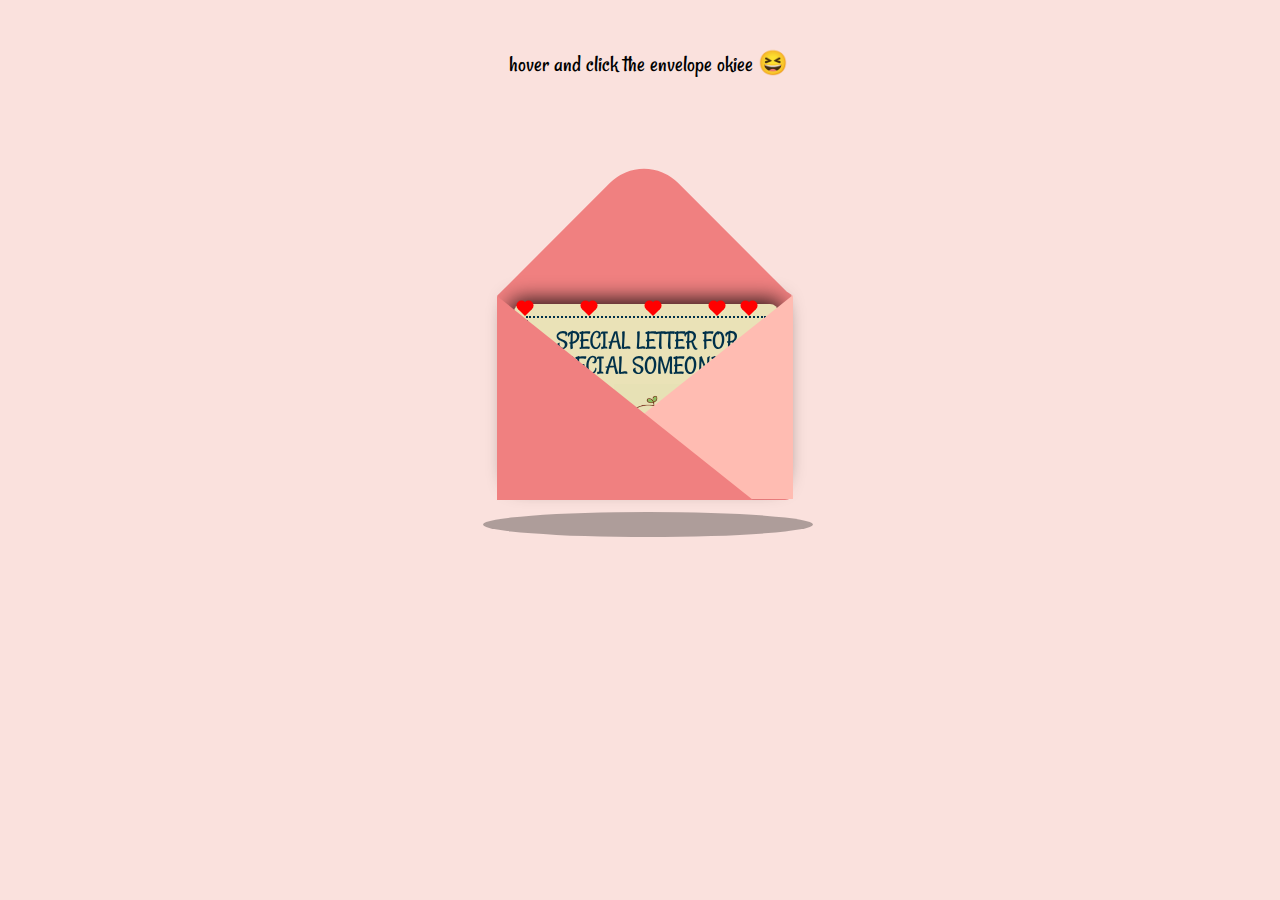
<file: index.html>
<!DOCTYPE html>
<html lang="en">
  <head>
    <meta charset="UTF-8">
    <meta name="viewport" content="width=device-width, initial-scale=1.0">

    <link rel="preconnect" href="https://fonts.googleapis.com">
    <link rel="preconnect" href="https://fonts.gstatic.com" crossorigin>
    <link href="https://fonts.googleapis.com/css2?family=Rancho&display=swap" rel="stylesheet">
    
    <link rel="stylesheet" href="./styles/style.css">
    <link rel="stylesheet" href="./styles/index.css">
    <link rel="stylesheet" href="./styles/utils.css">
    
    <script src="https://code.jquery.com/jquery-3.6.0.min.js"></script>
    <script type="text/javascript" src="./src/index.js"></script>

    <title>&hearts; To My Beloved &hearts;</title>
  </head>
  <body>
    <section class="my-letter container">
      
      <div class="text-guide">
        <p>hover and click the envelope okiee &#128518;</p>
      </div>
    
      <div class="floating-letter" onclick="location.href='./pages/wish.html';">  
        <div class="envelope-seal"></div>
        <div class="envelope-body"></div>
        <div class="envelope-wrapL"></div>
        <div class="envelope-wrapR"></div>

        <div class="card">
            <div class="card-border"></div>
            <div class="card-text">
              SPECIAL LETTER FOR
              <br>SPECIAL SOMEONE &hearts;
            </div>
            <img class="card-img" src="./images/leafHead-adorable.gif">
        </div>
      </div>

      <div class="hearts">
        <div class="one"></div>
        <div class="two"></div>
        <div class="three"></div>
        <div class="four"></div>
        <div class="five"></div>
      </div>

      <div class="shadow"></div>

    </section>
  </body>
</html>
</file>
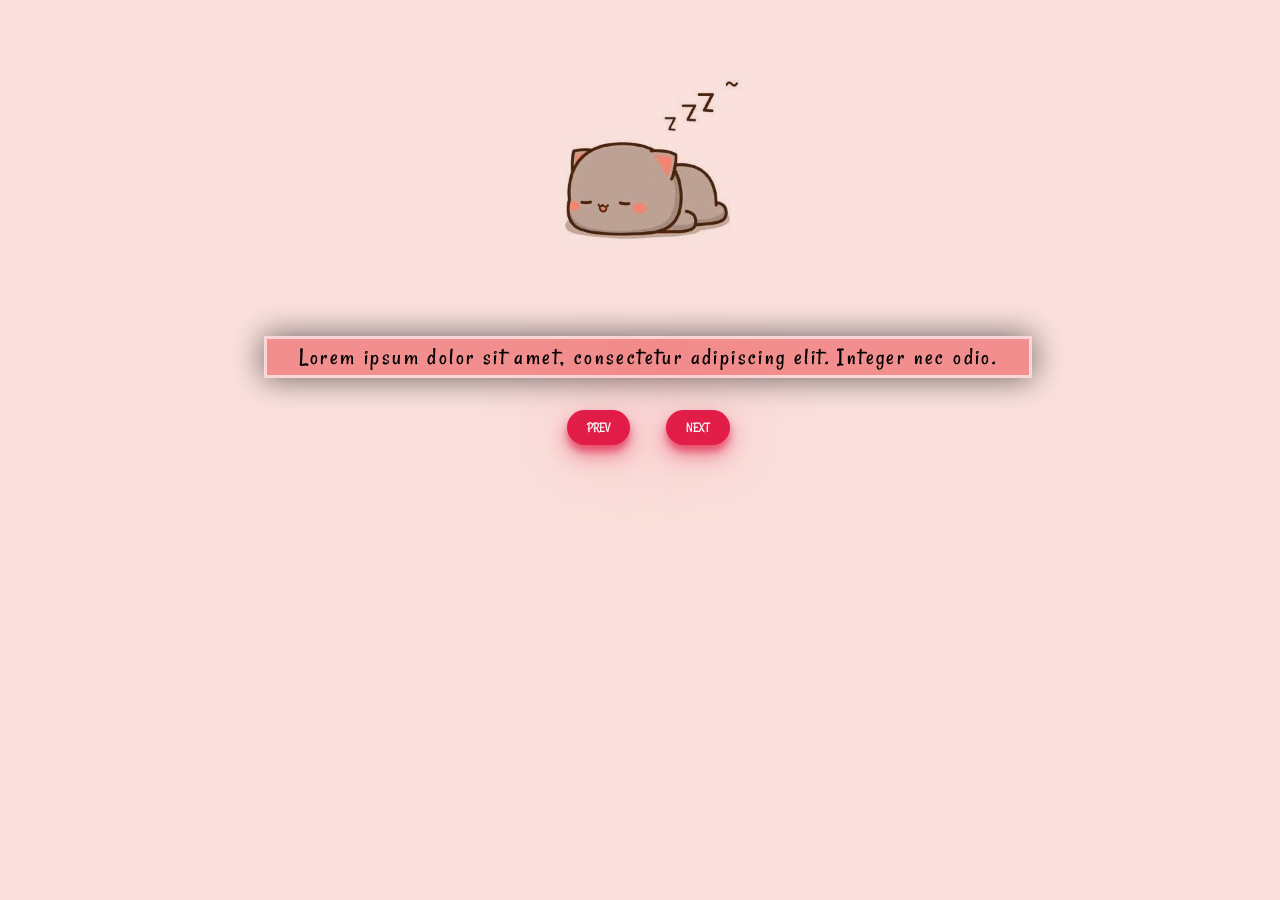
<file: pages/wish.html>
<!DOCTYPE html>
<html lang="en">
  <head>
    <meta charset="UTF-8">
    <meta name="viewport" content="width=device-width, initial-scale=1.0">

    <link rel="preconnect" href="https://fonts.googleapis.com">
    <link rel="preconnect" href="https://fonts.gstatic.com" crossorigin>
    <link href="https://fonts.googleapis.com/css2?family=Rancho&display=swap" rel="stylesheet">

    <link rel="stylesheet" href="../styles/style.css">
    <link rel="stylesheet" href="../styles/wish.css">
    <link rel="stylesheet" href="../styles/utils.css">

    <script src="https://code.jquery.com/jquery-3.6.0.min.js"></script>
    <script type="text/javascript" src="../src/wish.js"></script>

    <title>&hearts; WISH &hearts;</title>
  </head>
  <body>
    
    <section id="wishes" class="my-wish container">
      <!-- Image Slides -->
      <img class="my-wish__image-slide" alt="image" draggable="false">

      <p class="my-wish__text"></p>
      
    </section>
    
    <section id="wishes2" class="slider container">
      <!-- Next & Previous Buttons -->
      <div class="button-container">
        <button class="slider__button-prev btn" onclick="prev()">PREV</button>
        <button class="slider__button-next btn" onclick="next()">NEXT</button>
       </div>
    </section>

    <section id="nextPage" class="next-page container" style="display:none;">

      <a href="./celebration.html">
        <button id="next-page-button" class="next-button btn"
         onclick="goTo">Go to Next Page</button>
      </a>
      
    </section>

    <!-- audio -->
    <audio autoplay loop>
      <source src="../audio/Oneul-Hazelnut-Cheesecake.mp3">
    </audio>

  </body>
</html>
</file>
<file: styles/style.css>
:root {

  /* colors */
  --clr-indexPage-background: #fae1dd;
  --clr-envelope: #f08080;
  --clr-envelope-wrapper: #ffbcb2;
  --clr-card-background: #eae2b7;
  --clr-card-wish: #003049;
  --clr-button: #e11d48;
  --clr-button-text: #f8fafc;

  /* sizes */
  --size-xxs: 0.5rem;
  --size-xs: 0.75rem;
  --size-sm: 0.875rem;
  --size-base: 1rem;
  --size-lg: 1.125rem;
  --size-xL: 1.25rem;
  --size-2xL: 1.5rem;
  --size-3xL: 2.875rem;
  --size-4xL: 2.25rem;
  --size-5xL: 3rem;
  --size-6xL: 3.75rem;
  --size-7xL: 4.5rem;
  --size-8xL: 6rem;
  --size-9xL: 8rem;
  --size-10xL: 10rem;
}

* {
  margin: 0;
  line-height: calc(1em + 0.5rem);
}

html {
  scroll-behavior: smooth;
}

body {
  cursor: auto;
  background-color: var(--clr-card-wish);
}

img, picture, video, canvas, svg {
  display: block;
  max-width: 100%;
  user-select: none;
}
</file>
<file: styles/index.css>
body {
  background-color: var(--clr-indexPage-background);
}

.floating-letter {
  cursor: pointer;
  margin-bottom: -5rem;
  animation: up 3s linear infinite;
}

.my-letter {
  text-align: center;
  display: flex;
  flex-direction: column;
  justify-content: center;
  align-items: center;
  gap: 1rem;
  margin-top: 3rem;
}

.text-guide {
  font-family: "Rancho", cursive;
  font-weight: 400;
  font-style: normal;
  font-size: var(--size-lg);
  margin-bottom: 6rem;
}

.envelope-seal {
  background-color: #f08080;

  width: 13rem;
  height: 13rem;
  transform: rotate(45deg);
  border-radius: 3rem 0 0 0;

  left: 2.5rem;
  
  position: relative;
  z-index: 1;
}

.envelope-body {
  background-color: var(--clr-envelope);
  margin-top: -5rem;

  width: 18.5rem;
  height: 13rem;
  border-radius: 0.5rem 0.5rem 0.5rem 0.5rem;
  
  top: -1.75rem;
  left: -0.2rem;
  
  position: relative;
  z-index: 2;

}

.envelope-wrapL {
  /* background-color: black; */
  margin-top: -5rem;
  
  
  border-top: 12.8rem solid transparent;
  border-left: 16rem solid var(--clr-envelope);
  border-bottom: 0 solid transparent;
  top: -9.5rem;
  left: -0.2rem;
  
  position: relative;
  z-index: 4;

}

.envelope-wrapR {
  margin-top: -13rem;
  
  border-top: 12.8rem solid transparent;
  border-right: 16rem solid var(--clr-envelope-wrapper);
  border-bottom: 0 solid transparent;
  top: -9.3rem;
  left: -0.2rem;
  
  position: relative;
  z-index: 3;
}

.card {
  position: relative;
  background-color: #eae2b7;
  
  width: 16.5rem;
  height: 11rem;
  border-radius: 0.5rem 0.5rem 0.5rem 0.5rem;

  margin-top: -21.5rem;
  margin-bottom: 10rem;
  z-index: 2;

  left: 0.85rem;
  box-shadow: 0 0 1.25rem 0.31rem  rgba(0, 0, 0, 0.8);
}

.card-border {
  content: "";
  position: absolute;
  border: 0.18rem solid #003049;
  border-style:dotted;
  width: 14.8rem;
  height: 9.4rem;
  left: 0.75rem;
  top: 0.75rem;
}

.card-text {
  position: absolute;
  font-family: "Rancho", cursive;
  font-weight: 400;
  font-style: normal;
  font-size: var(--size-2xL);
  text-align: center;
  line-height: 1.56rem;
  letter-spacing: 0.12px;
  top: 1.5rem;
  left: 2.4rem;
  color: #003049;
}

.card-img {
  width: 4.37rem;
  height: 4.37rem;
  padding-top: 5rem;
  padding-left: 6.25rem;
  mix-blend-mode: multiply;
}

@keyframes up {
  0%, 100% {
    transform: translateY(0);
  }
  50% {
    transform: translateY(-2.5rem);
  }
}

.hearts {
  position: absolute;
}

@keyframes heart {
  0%{
    transform: translateY(0) rotate(-45deg) scale(0.3);
    opacity: 1;
  }
  100%{
    transform: translateY(-150px) rotate(-45deg) scale(1.3);
    opacity: 0.5;
  }
}

.one, .two, .three, .four, .five {
  background-color: red;
  height: 0.62rem;
  width: 0.62rem;
  position: absolute;
  transform: rotate(-45deg);
  z-index: 2;
}

.one:before, .one:after,
.two:before, .two:after,
.three:before, .three:after,
.four:before, .four:after,
.five:before, .five:after {
  content: "";
  background-color: red;
  border-radius: 100%;
  width: 0.62rem;
  height: 0.62rem;
  position: absolute;
}

.one:before, .two:before, .three:before,
.four:before, .five:before {
  top: -0.31rem;
  left: 0;
}

.one:after, .two:after, .three:after,
.four:after, .five:after {
  left: 0.31rem;
  top: 0;
}

.one {
  left: -8rem;
  animation: heart 1s ease-out infinite;
}

.two {
  left: -4rem;
  animation: heart 2s ease-out infinite;
}

.three {
  left: 0;
  animation: heart 1.5s ease-out infinite;
}

.four {
  left: 4rem;
  animation: heart 2.3s ease-out infinite;
}

.five {
  left: 6rem;
  animation: heart 1.7s ease-out infinite;
}

.shadow {
  position: absolute;
  width: 20.62rem;
  height: 1.56rem;
  border-radius: 50%;
  background-color: rgba(0, 0, 0, 0.3);
  top: 32rem;
  z-index: -1;
  animation: scale 3s linear infinite;
}

@keyframes scale {
  0%, 100% {
    transform: scaleX(1);
  }
  50% {
    transform: scaleX(0.85);
  }
}

/* xs */
/* @media (min-width: 475px) {} */

/* sm */
/* @media (min-width: 640px) {} */

/* md */
/* @media (min-width: 768px) {} */

/* lg */
@media (min-width: 1024px) {
  .text-guide {
    font-size: var(--size-2xL);
  }
}

/* xL */
@media (min-width: 1024px) {
  .text-guide {
    font-size: var(--size-2xL);
  }
}

/* 2xL */
@media (min-width: 1024px) {
  .text-guide {
    font-size: var(--size-2xL);
  }
}
</file>
<file: styles/utils.css>
/* xs */
/* @media (min-width: 475px) {} */

/* sm */
/* @media (min-width: 640px) {} */

/* md */
/* @media (min-width: 768px) {} */

/* lg */
/* @media (min-width: 1024px) {} */

/* xL */
/* @media (min-width: 1280px) {} */

/* 2xL */
/* @media (min-width: 1536px) {} */

button {
  display: inline-block;
  padding: 0;
  border: none;
  background: none;
  cursor: pointer;
  color: black;
}

/* normal button appearance */
.btn {
  display: inline-block;

  font-family: "Rancho", cursive;
  font-weight: 400;
  font-style: normal;

  text-decoration: none;
  background-color: var(--clr-button);
  color: var(--clr-button-text);
  padding: 0.5em 1.5em;
  border-radius: 100px;
  box-shadow: 0 10px 20px rgba(225, 29, 72, 0.5), 0 6px 6px
  rgba(225, 29, 72, 0.5), 0 0 100px -10px var(--clr-button);
  
}

/* button appearance when hovered */
.btn:hover {
  transform: translateY(-3px);
  box-shadow: 0 14px 28px rgba(225, 29, 72, 0.25), 0 10px 10px
  rgba(225, 29, 72, 0.22), 0 0 120px -10px var(--clr-button);

}

/* button appearance when clicked */
.btn:active {
  opacity: 0.7;
}

.container{
  width: 100%;
  margin-left: auto;
  margin-right: auto;
  padding-left: 0.5rem;
  padding-right: 0.5rem;
  /* border: 1px solid black; */
}

.section {
  margin-top: 5rem;
}

/* xs */
@media (min-width: 475px) {
  .container {
    max-width: 475px;
  }
}

/* sm */
@media (min-width: 640px) {
  .container {
    max-width: 640px;
  }
}

/* md */
@media (min-width: 768px) {
  .container {
    max-width: 760px;
  }
}

/* lg */
@media (min-width: 1024px) {
  .container {
    max-width: 1024px;
  }

  .section {
    margin-top: 5rem;
  }
}

/* xL */
@media (min-width: 1280px) {
  .container {
    max-width: 1280px;
  }
}

/* 2xL */
@media (min-width: 1536px) {
  .container {
    max-width: 1536px;
  }
}
</file>
<file: styles/wish.css>
/* .rancho-regular {
  font-family: "Rancho", cursive;
  font-weight: 400;
  font-style: normal;
} */

body {
  background-color: var(--clr-indexPage-background);
}

.my-wish {
  text-align: center;
  display: flex;
  flex-direction: column;
  justify-content: center;
  align-items: center;
  gap: 1rem;
  margin-top: 3rem;
}

.my-wish__image-slide {
  width: 15rem;
  height: 15rem;
  mix-blend-mode: multiply;
}

.my-wish__text {
  /* text box settings */
  user-select: none;
  max-width: 60ch;
  margin-top: 2rem;
  margin-bottom: 2rem;
  padding-left: 2rem;
  padding-right: 2rem;

  /* font settings */
  font-size: var(--size-lg);
  font-family: "Rancho", cursive;
  font-weight: 400;
  font-style: normal;
  color: black;
  text-align:center;
  line-height: 1.5;
  letter-spacing: 0.2ch;

  /* border settings */
  border-color: rgba(255, 255, 255, 0.65);
  border-style: solid;
  background-color: rgba(240, 128, 128, 0.85);
  box-shadow: 0rem 0rem 2rem 0rem rgba(0, 0, 0, 0.6); 
}

.slider {
text-align: center;
}

.slider__button-prev {
  margin-right: 1rem;
}

.slider__button-next {
  margin-left: 1rem;
}

.next-page {
  justify-content: center;
  gap: 1rem;
  margin-top: 3rem;
  padding-top: 20rem;
}

.next-button {
  font-family: "Rancho", cursive;
  font-weight: 400;
  font-style: normal;
  font-size: var(--size-lg);
  height: 5rem;
  width: 12rem;
}

/* xs */
/* @media (min-width: 475px) {} */

/* sm */
/* @media (min-width: 640px) {} */

/* md */
/* @media (min-width: 768px) {} */

/* lg */
@media (min-width: 1024px) {
  .my-wish__text {
    /* font settings */
    font-size: var(--size-2xL);
  }
  .next-button {
    font-size: var(--size-2xL);
  }
}

/* xL */
@media (min-width: 1280px) {
  .my-wish__text {
    /* font settings */
    font-size: var(--size-2xL);
  }
  .next-button {
    font-size: var(--size-2xL);
  }
}

/* 2xL */
@media (min-width: 1536px) {
  .my-wish__text {
    /* font settings */
    font-size: var(--size-2xL);
  }
  .next-button {
    font-size: var(--size-2xL);
  }
}
</file>
